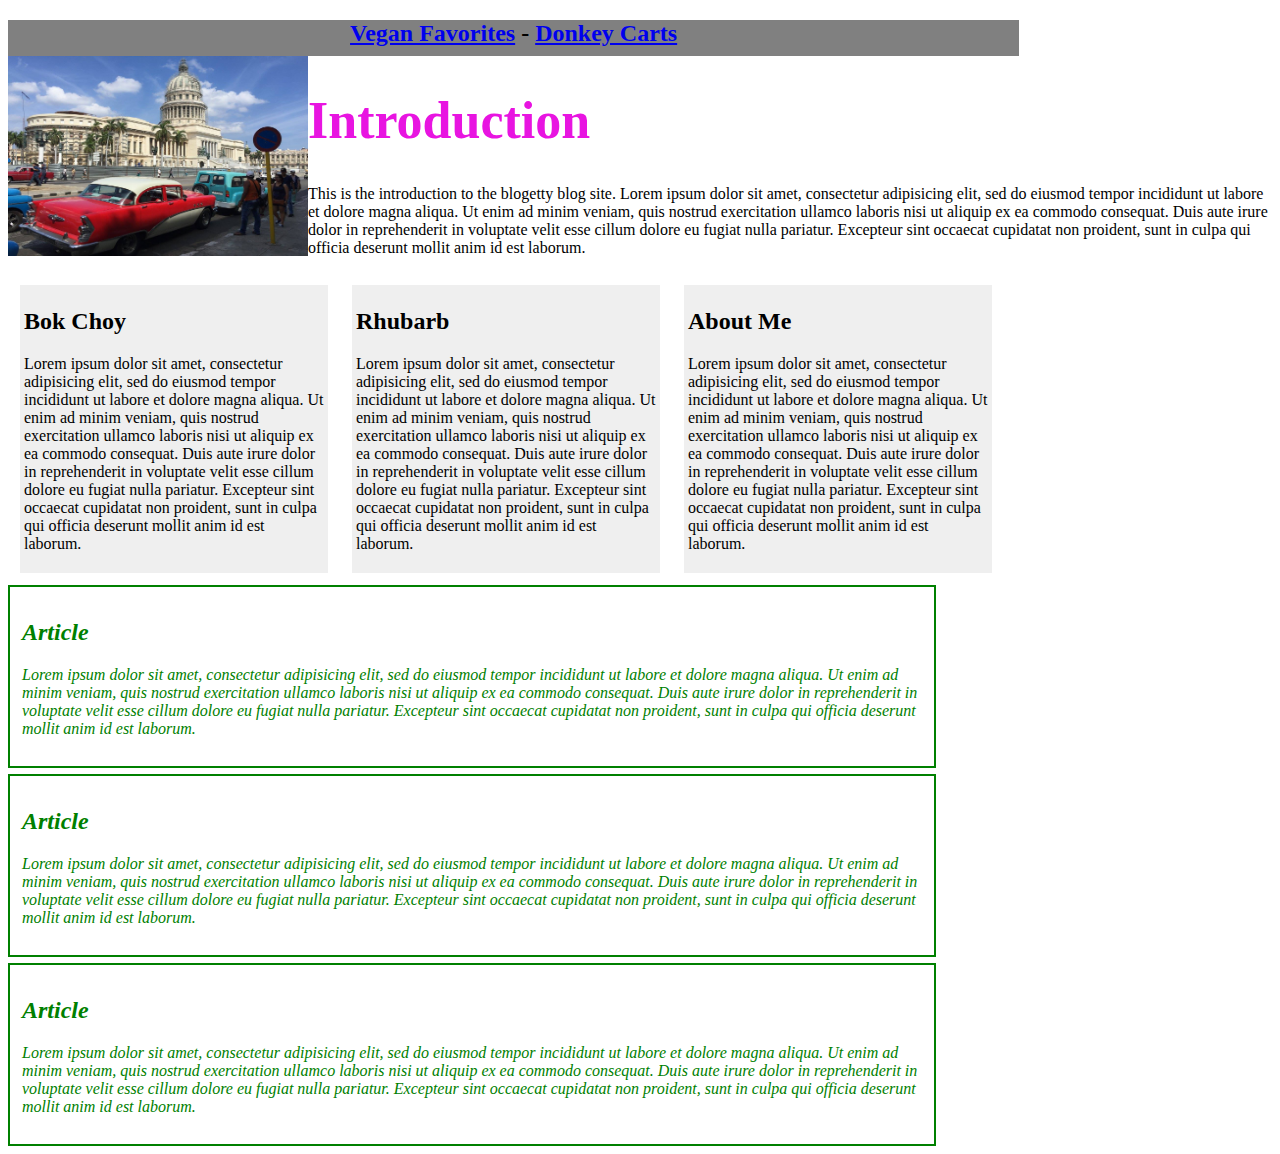
<file: index.html>
<!DOCTYPE html>
<html>
  <head>
    <link rel="stylesheet" href="css/blog.css">
    <meta charset="utf-8">
    <title>Blogetty blog blog.</title>
  </head>
  <body>
    <div class="topbar">
      <h2><a href="google.com">Vegan Favorites</a>  - <a href="google.com">Donkey Carts</a></h2>
    </div>
    <img src="img/pic.jpg" alt="a pic" width="300px" height="200px"/>
    <h1>Introduction</h1>
    <p>This is the introduction to the blogetty blog site. Lorem ipsum dolor sit amet, consectetur adipisicing elit, sed do eiusmod tempor incididunt ut labore et dolore magna aliqua. Ut enim ad minim veniam, quis nostrud exercitation ullamco laboris nisi ut aliquip ex ea commodo consequat. Duis aute irure dolor in reprehenderit in voluptate velit esse cillum dolore eu fugiat nulla pariatur. Excepteur sint occaecat cupidatat non proident, sunt in culpa qui officia deserunt mollit anim id est laborum.</p>
    <div class="column">
      <h2>Bok Choy</h2>
      <p>Lorem ipsum dolor sit amet, consectetur adipisicing elit, sed do eiusmod tempor incididunt ut labore et dolore magna aliqua. Ut enim ad minim veniam, quis nostrud exercitation ullamco laboris nisi ut aliquip ex ea commodo consequat. Duis aute irure dolor in reprehenderit in voluptate velit esse cillum dolore eu fugiat nulla pariatur. Excepteur sint occaecat cupidatat non proident, sunt in culpa qui officia deserunt mollit anim id est laborum.
      </p>
    </div>
    <div class="column">
      <h2>Rhubarb</h2>
      <p>Lorem ipsum dolor sit amet, consectetur adipisicing elit, sed do eiusmod tempor incididunt ut labore et dolore magna aliqua. Ut enim ad minim veniam, quis nostrud exercitation ullamco laboris nisi ut aliquip ex ea commodo consequat. Duis aute irure dolor in reprehenderit in voluptate velit esse cillum dolore eu fugiat nulla pariatur. Excepteur sint occaecat cupidatat non proident, sunt in culpa qui officia deserunt mollit anim id est laborum.
      </p>
    </div>
    <div class="column">
      <h2>About Me</h2>
      <p>Lorem ipsum dolor sit amet, consectetur adipisicing elit, sed do eiusmod tempor incididunt ut labore et dolore magna aliqua. Ut enim ad minim veniam, quis nostrud exercitation ullamco laboris nisi ut aliquip ex ea commodo consequat. Duis aute irure dolor in reprehenderit in voluptate velit esse cillum dolore eu fugiat nulla pariatur. Excepteur sint occaecat cupidatat non proident, sunt in culpa qui officia deserunt mollit anim id est laborum.
      </p>
    </div>
    <div class="article">
      <h2>Article</h2>
      <p>
      Lorem ipsum dolor sit amet, consectetur adipisicing elit, sed do eiusmod tempor incididunt ut labore et dolore magna aliqua. Ut enim ad minim veniam, quis nostrud exercitation ullamco laboris nisi ut aliquip ex ea commodo consequat. Duis aute irure dolor in reprehenderit in voluptate velit esse cillum dolore eu fugiat nulla pariatur. Excepteur sint occaecat cupidatat non proident, sunt in culpa qui officia deserunt mollit anim id est laborum.
      </p>
    </div>
    <div class="article">
      <h2>Article</h2>
      <p>
      Lorem ipsum dolor sit amet, consectetur adipisicing elit, sed do eiusmod tempor incididunt ut labore et dolore magna aliqua. Ut enim ad minim veniam, quis nostrud exercitation ullamco laboris nisi ut aliquip ex ea commodo consequat. Duis aute irure dolor in reprehenderit in voluptate velit esse cillum dolore eu fugiat nulla pariatur. Excepteur sint occaecat cupidatat non proident, sunt in culpa qui officia deserunt mollit anim id est laborum.
      </p>
    </div>
    <div class="article">
      <h2>Article</h2>
      <p>
      Lorem ipsum dolor sit amet, consectetur adipisicing elit, sed do eiusmod tempor incididunt ut labore et dolore magna aliqua. Ut enim ad minim veniam, quis nostrud exercitation ullamco laboris nisi ut aliquip ex ea commodo consequat. Duis aute irure dolor in reprehenderit in voluptate velit esse cillum dolore eu fugiat nulla pariatur. Excepteur sint occaecat cupidatat non proident, sunt in culpa qui officia deserunt mollit anim id est laborum.
      </p>
    </div>
  </body>
</html>
</file>
<file: css/blog.css>
h1 {
  font-size: 52px;
  color: #e814e1;
  font-weight: bolder;
}

.article {
  border-top-style: solid;
  font-style: italic;
  color: green;
  padding: 12px;
  border: 2px solid green;
  width: 900px;
  margin-top: 6px;
  clear: both;
}

.about {
  font-weight: bolder;
  font-stretch: extra-condensed;
  color:gray;
  font-size: 22px;
}

img {
  float: left;
}

.topbar {
  text-align: center;
  width: 80%;
  float: none;
  height: 36px;
  background-color: gray;
}

.column {
  width: 300px;
  float: left;
  margin: 12px;
  padding: 4px;
  background-color: #efefef
}
</file>
